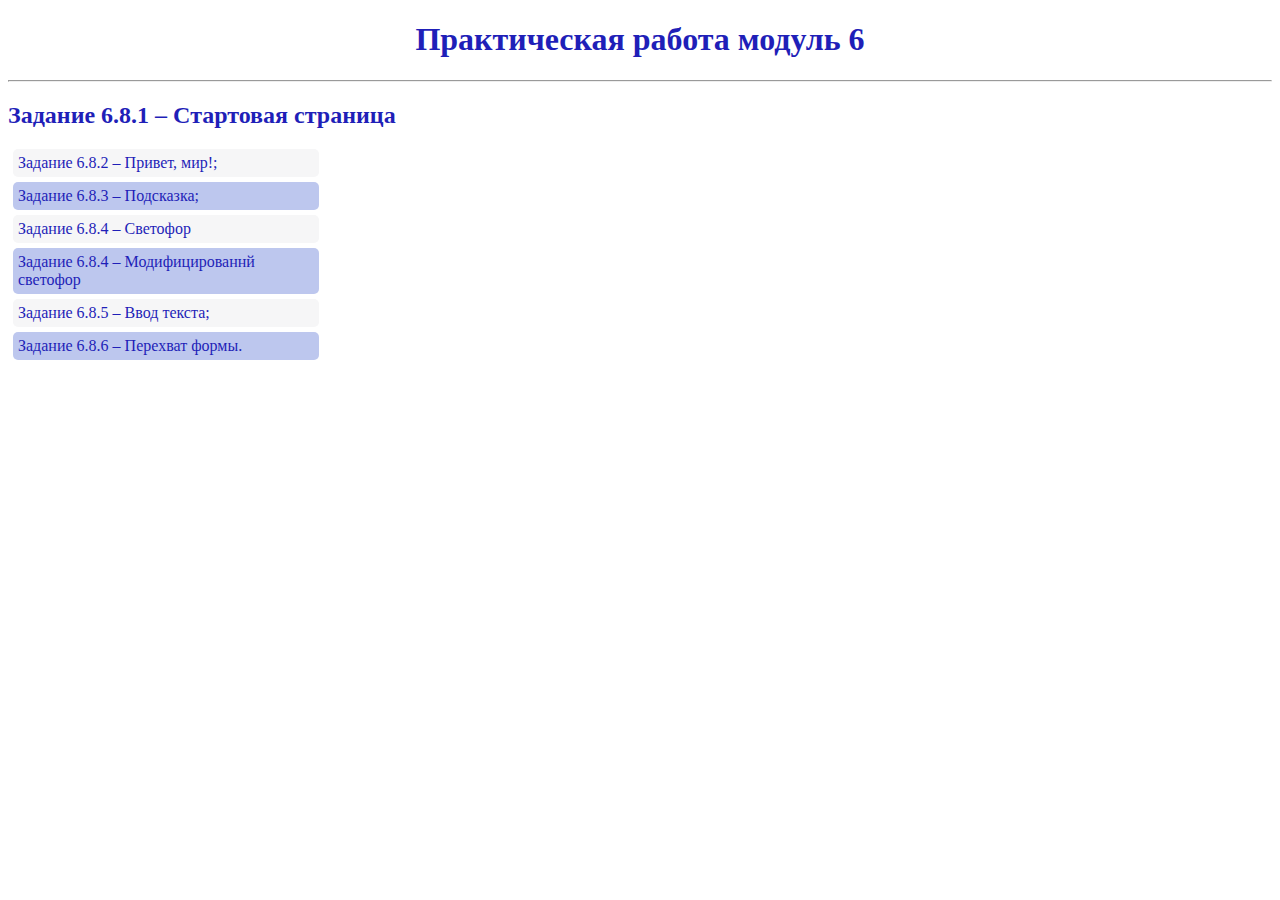
<file: index.html>
<!DOCTYPE html>
<html lang="en">

<head>
    <meta charset="UTF-8">
    <link href="style.css" rel="stylesheet" type="text/css">
    <title>JS-Start</title>
</head>

<body>
    <header>
        <h1>Практическая работа модуль 6</h1>
        <hr>
    </header>
    <main>
        <h2>Задание 6.8.1 &ndash; Стартовая страница</h2>
        <nav>
            <ul>
                <li>
                    <a href="task1/index.html">Задание 6.8.2 &ndash; Привет, мир!;</a>
                </li>
                <li>
                    <a href="task2/index.html">Задание 6.8.3 &ndash; Подсказка;</a>
                </li>
                <li>
                    <a href="task3.1/index.html">Задание 6.8.4 &ndash; Светофор</a>
                </li>
                <li>
                    <a href="task3.2/index.html">Задание 6.8.4 &ndash; Модифицированнй светофор</a>
                </li>
                <li>
                    <a href="task4/index.html">Задание 6.8.5 &ndash; Ввод текста;</a>
                </li>
                <li>
                    <a href="task5/index.html">Задание 6.8.6 &ndash; Перехват формы.</a>
                </li>
            </ul>
        </nav>
    </main>
</body>

</html>
</file>
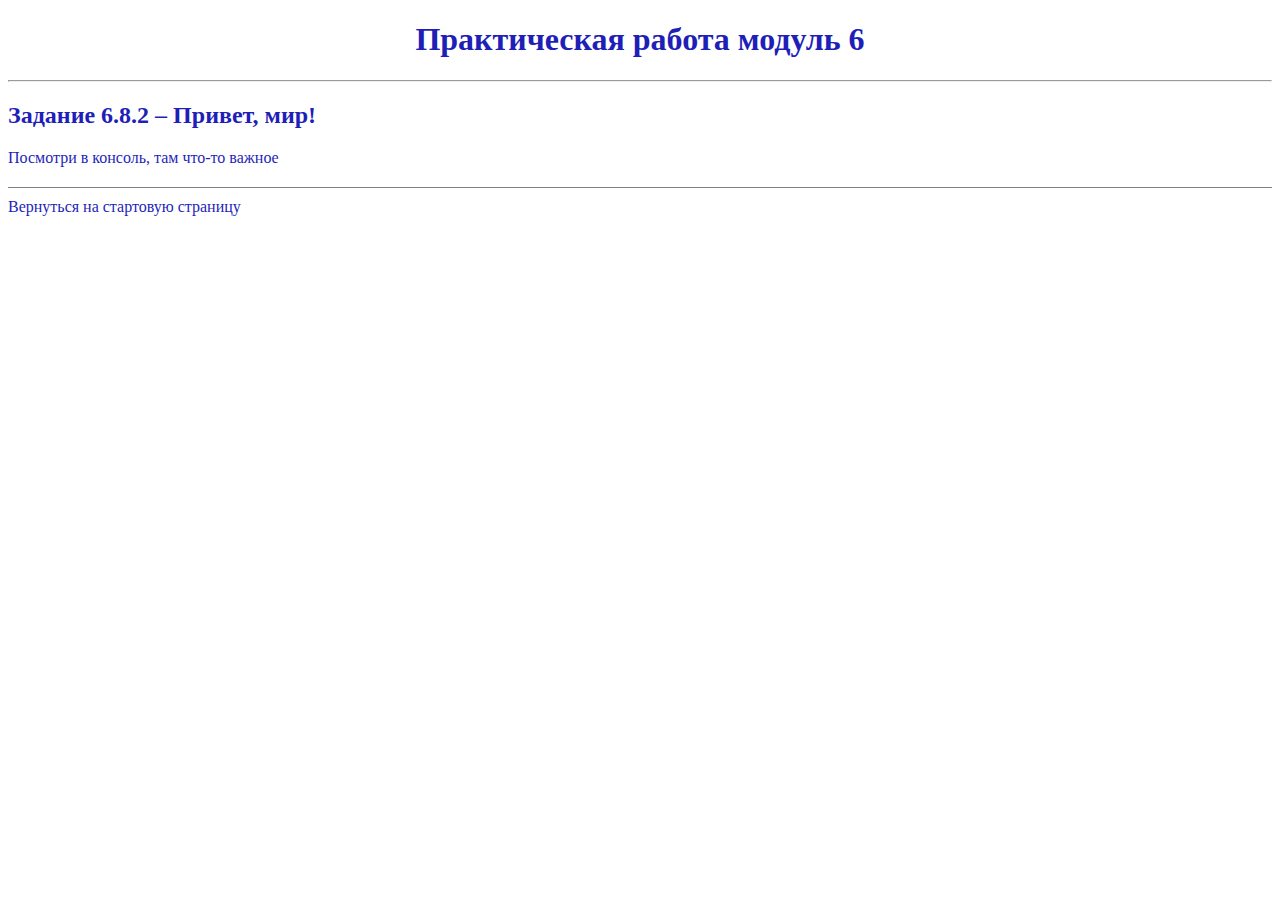
<file: task1/index.html>
<!DOCTYPE html>
<html lang="en">

<head>
    <meta charset="UTF-8">
    <link href="style.css" rel="stylesheet" type="text/css">
    <title>JS-Start. 1 задача</title>
</head>

<body>
    <header>
        <h1>Практическая работа модуль 6</h1>
        <hr>
    </header>
    <main>
        <h2>Задание 6.8.2 &ndash; Привет, мир!</h2>
        <p>Посмотри в консоль, там что-то важное</p>
    </main>
    <footer>
        <nav>
            <a href="../index.html">Вернуться на стартовую страницу</a>
        </nav>
    </footer>
    <script src="script.js"></script>
</body>

</html>
</file>
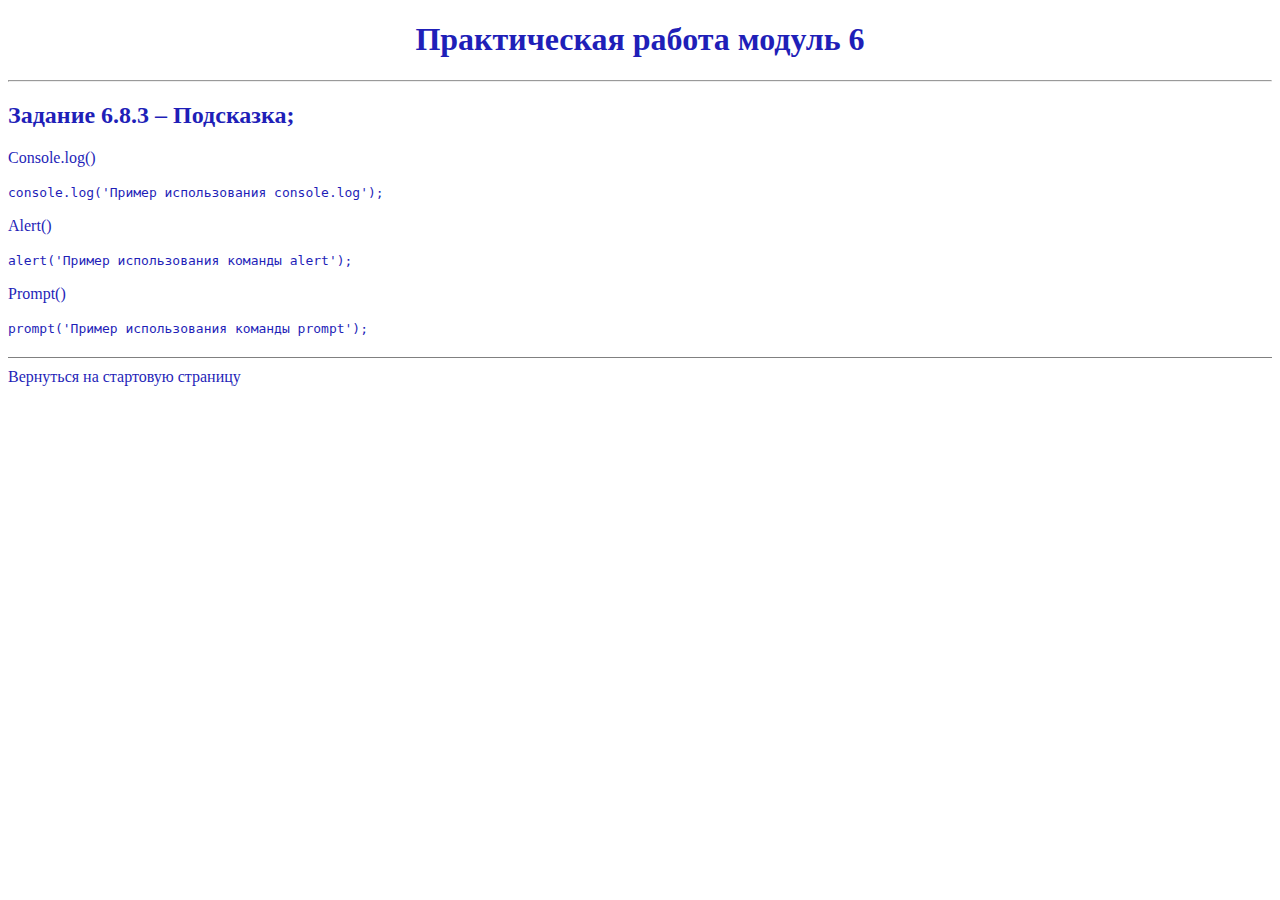
<file: task2/index.html>
<!DOCTYPE html>
<html lang="en">

<head>
    <meta charset="UTF-8">
    <link href="style.css" rel="stylesheet" type="text/css">
    <title>JS-Start. 2 задача</title>
</head>

<body>
    <header>
        <h1>Практическая работа модуль 6</h1>
        <hr>
    </header>
    <main>
        <h2>Задание 6.8.3 &ndash; Подсказка;</h2>
        <p id="consoleLog">Console.log()</p>
        <code>  Пример console.log</code>
        <p id="alert">Alert()</p>
        <code>  Пример alert</code>
        <p id="prompt">Prompt()</p>
        <code>  Пример prompt</code>
    </main>
    <footer>
        <nav>
            <a href="../index.html">Вернуться на стартовую страницу</a>
        </nav>
    </footer>
    <script src="script.js"></script>
</body>

</html>
</file>
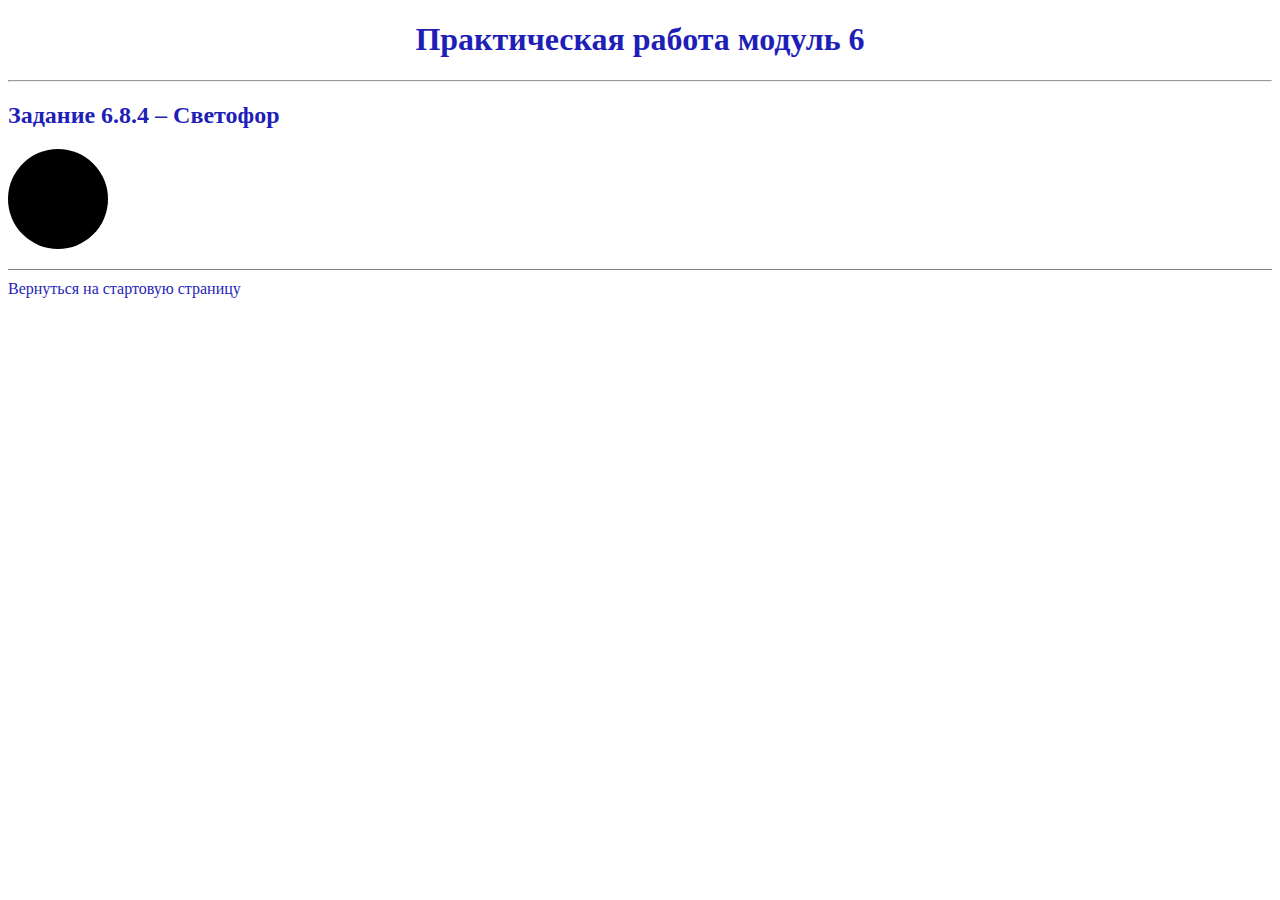
<file: task3.1/index.html>
<!DOCTYPE html>
<html lang="en">

<head>
    <meta charset="UTF-8">
    <title>JS-Start. 3 задача</title>
    <link rel="stylesheet" type="text/css" href="style.css">
</head>

<body>
    <header>
        <h1>Практическая работа модуль 6</h1>
        <hr>
    </header>
    <main>
        <h2>Задание 6.8.4 &ndash; Светофор</h2>
        <div id="trafficLight"></div>
    </main>
    <footer>
        <nav>
            <a href="../index.html">Вернуться на стартовую страницу</a>
        </nav>
    </footer>
    <script src="script.js"></script>
</body>

</html>
</file>
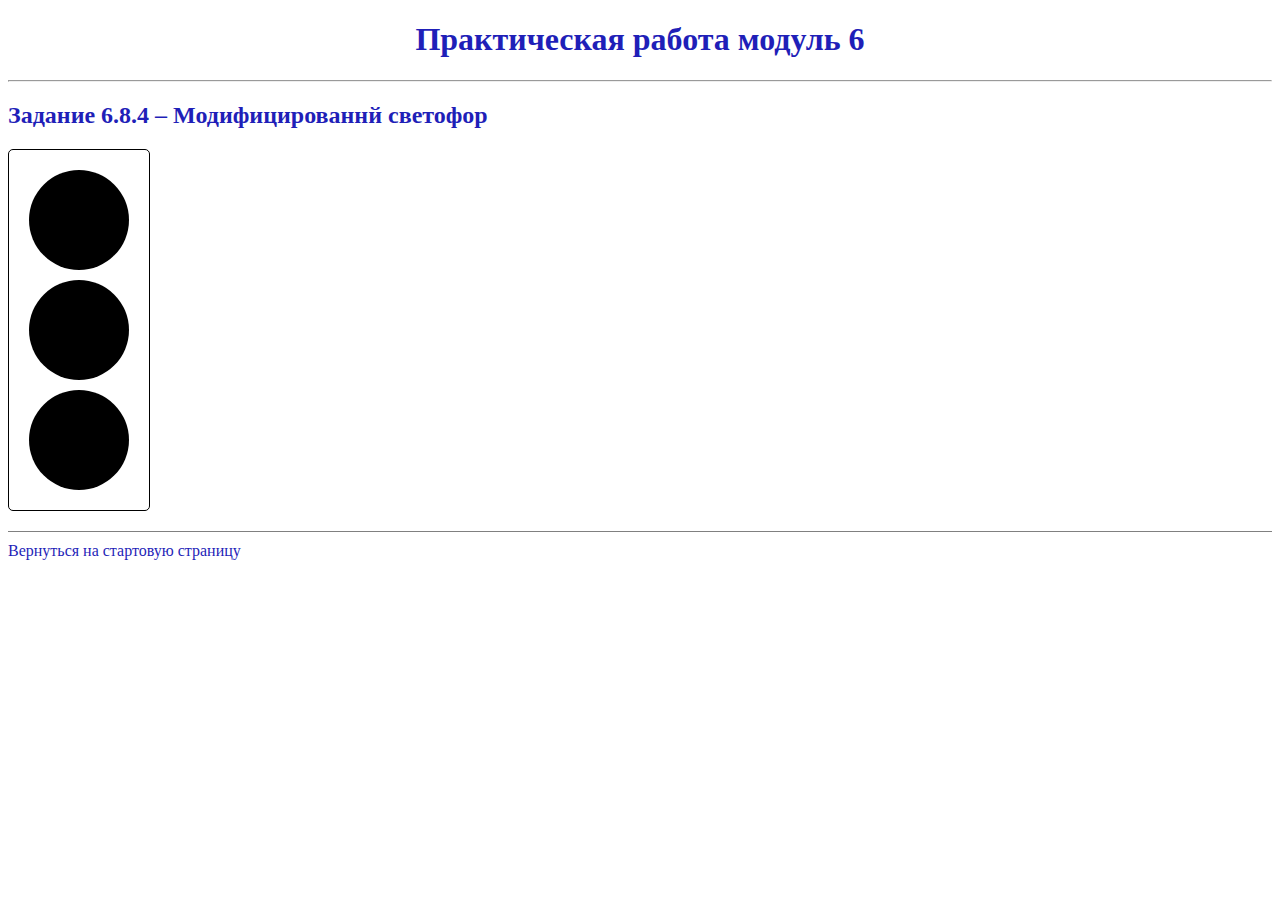
<file: task3.2/index.html>
<!DOCTYPE html>
<html lang="ru">

<head>
  <meta charset="UTF-8" />
  <link href="style.css" rel="stylesheet" type="text/css">
  <title>Document</title>
</head>

<body>
  <header>
    <h1>Практическая работа модуль 6</h1>
    <hr>
  </header>
  <main>
    <h2>Задание 6.8.4 &ndash; Модифицированнй светофор</h2>
    <div id="conteiner">
      <div id="red"></div>
      <div id="yellow"></div>
      <div id="green"></div>
    </div>
  </main>
  <footer>
    <nav>
      <a href="../index.html">Вернуться на стартовую страницу</a>
    </nav>
  </footer>
  <script src="script.js"></script>
</body>

</html>
</file>
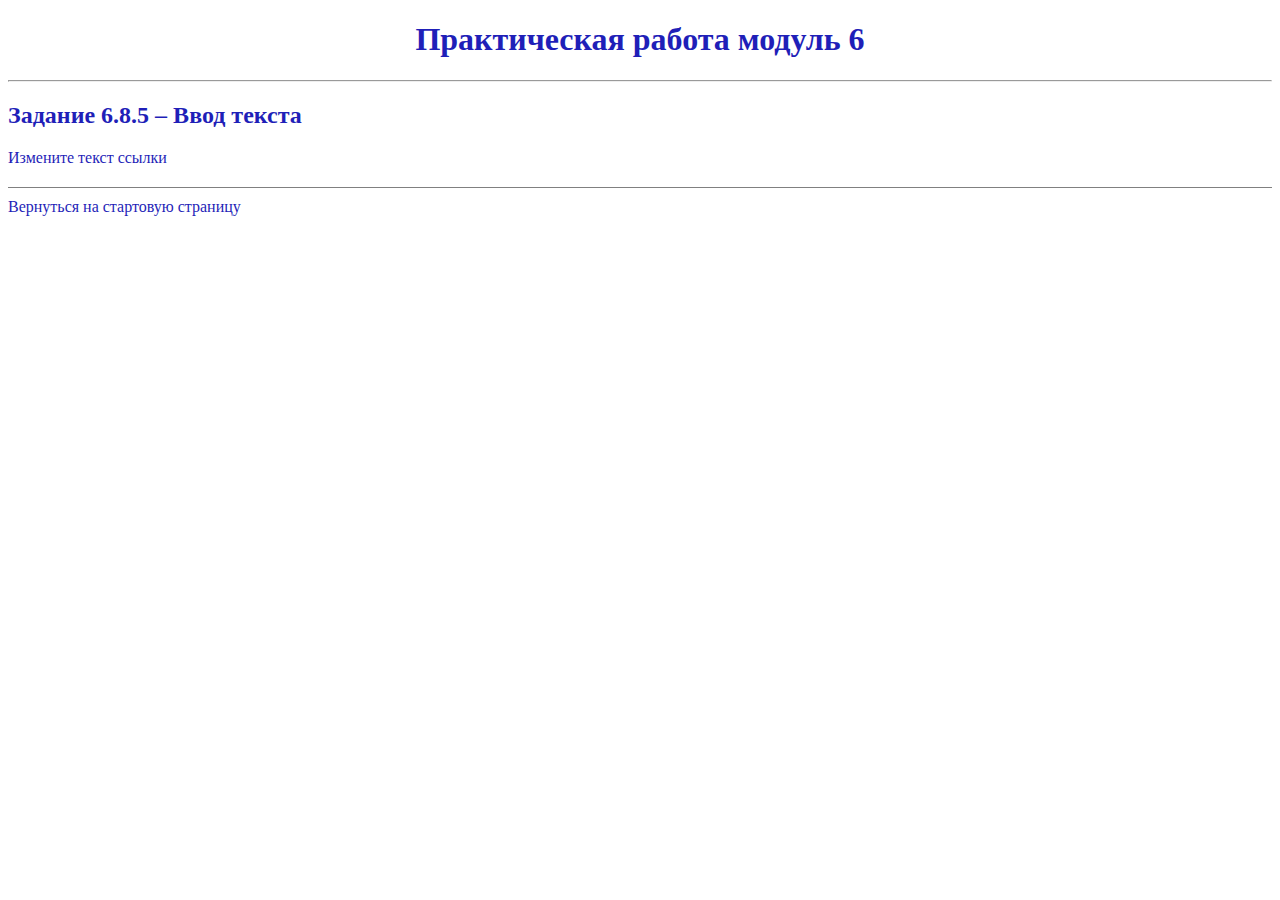
<file: task4/index.html>
<!DOCTYPE html>
<html lang="en">

<head>
    <meta charset="UTF-8">
    <link href="style.css" rel="stylesheet" type="text/css">
    <title>JS-Start. 4 задача</title>
</head>

<body>
    <header>
        <h1>Практическая работа модуль 6</h1>
        <hr>
    </header>
    <main>
        <h2>Задание 6.8.5 &ndash; Ввод текста</h2>
        <a href="#">Измените текст ссылки</a>
    </main>
    <footer>
        <nav>
            <a href="../index.html">Вернуться на стартовую страницу</a>
        </nav>
    </footer>
    <script src="script.js"></script>
</body>

</html>
</file>
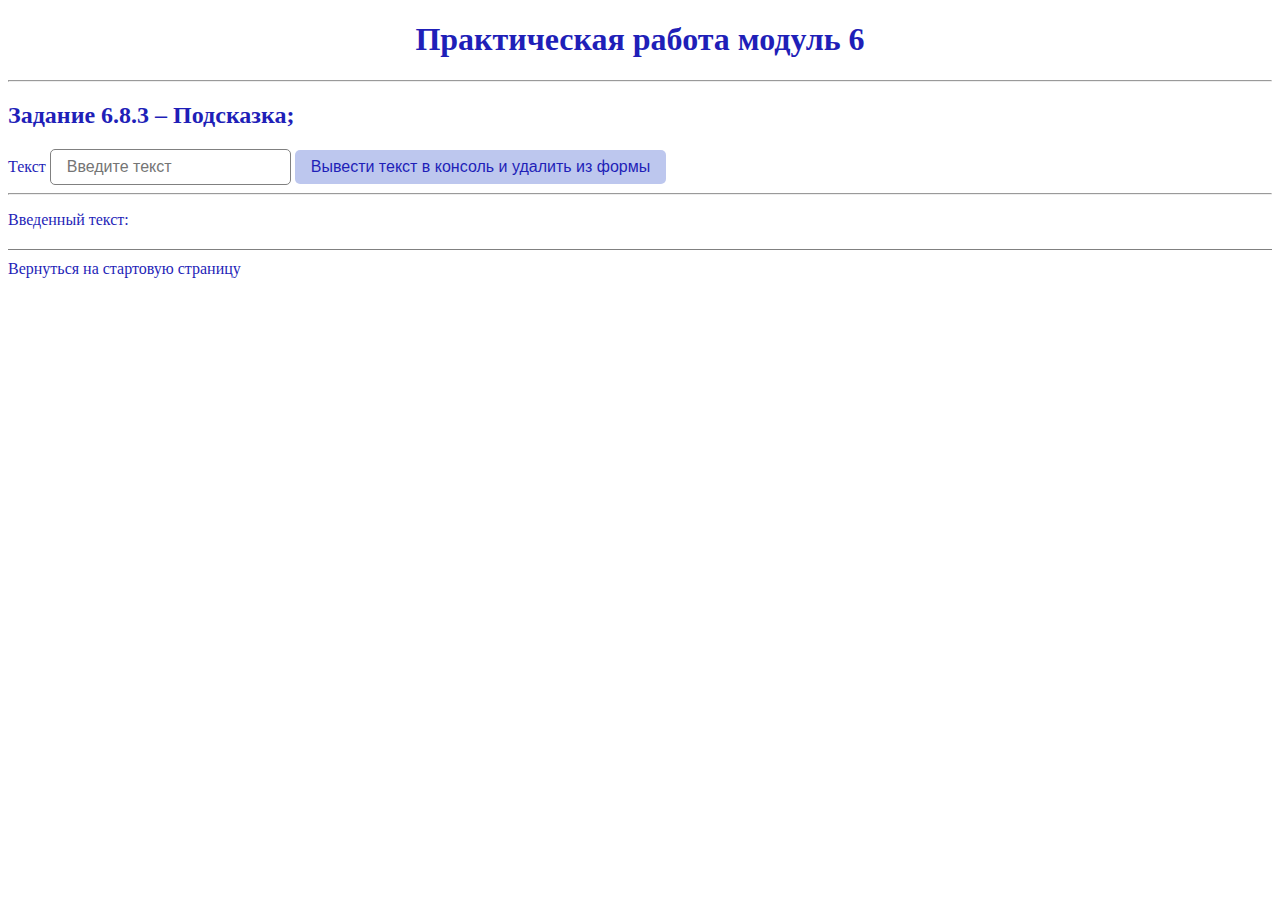
<file: task5/index.html>
<!DOCTYPE html>
<html lang="en">

<head>
    <meta charset="UTF-8">
    <link href="style.css" rel="stylesheet" type="text/css">
    <title>JS-Start. 5 задача</title>
</head>

<body>
    <header>
        <h1>Практическая работа модуль 6</h1>
        <hr>
    </header>
    <main>
        <h2>Задание 6.8.3 &ndash; Подсказка;</h2>
        <form action="#">
            <label>
                Текст
                <input type="text" placeholder="Введите текст">
            </label>
            <button type="submit">
                Вывести текст в консоль и удалить из формы
            </button>
        </form>
        <hr>
        <p>Введенный текст:</p>
        <p id="duplicateField"></p>
    </main>
    <footer>
        <nav>
            <a href="../index.html">Вернуться на стартовую страницу</a>
        </nav>
    </footer>
    <script src="script.js"></script>
</body>

</html>
</file>
<file: style.css>
body {
    font-family: 'Times New Roman', Times, serif;
    color: rgb(31, 31, 184);
}

ul {
    max-width: 25%;
    padding: 0px 0px;
}

li {
    list-style: none;
    border: 0px;
    border-radius: 5px;
    padding: 5px 5px;
    margin: 5px 5px;
}


ul li:nth-child(odd) {
    background-color: rgb(246, 246, 247);
}

ul li:nth-child(even) {
    background-color: rgb(189, 199, 238);
}


ul li:hover {
    background-color: rgb(86, 86, 253);
}

ul li:hover>a {
    color: rgb(247, 247, 247);
}

ul li a {
    text-decoration: none;
    font-family: 'Times New Roman', Times, serif;
    color: rgb(31, 31, 184);
}

h1 {
    text-align: center;
}
</file>
<file: task1/style.css>
body {
    font-family: 'Times New Roman', Times, serif;
    color: rgb(31, 31, 184);
}

a {
    text-decoration: none;
    font-family: 'Times New Roman', Times, serif;
    color: rgb(31, 31, 184);
}

footer {
    margin: 20px 0;
    border-top: 1px solid gray;
    padding-top: 10px;
}

h1 {
    text-align: center;
}
</file>
<file: task2/style.css>
body {
    font-family: 'Times New Roman', Times, serif;
    color: rgb(31, 31, 184);
}

a {
    text-decoration: none;
    font-family: 'Times New Roman', Times, serif;
    color: rgb(31, 31, 184);
}

footer {
    margin: 20px 0;
    border-top: 1px solid gray;
    padding-top: 10px;
}

h1 {
    text-align: center;
}
</file>
<file: task3.1/style.css>
#trafficLight {
    width: 100px;
    height: 100px;
    border-radius: 50%;
    background: black;
}

body {
    font-family: 'Times New Roman', Times, serif;
    color: rgb(31, 31, 184);
}

a {
    text-decoration: none;
    font-family: 'Times New Roman', Times, serif;
    color: rgb(31, 31, 184);
}

footer {
    margin: 20px 0;
    border-top: 1px solid gray;
    padding-top: 10px;
}

h1 {
    text-align: center;
}
</file>
<file: task3.2/style.css>
#red,
#yellow,
#green {
    width: 100px;
    height: 100px;
    margin: 10px;
    background-color: black;
    border-radius: 50%;
}

#conteiner {
    border: 1px solid black;
    border-radius: 5px;
    padding: 10px;
    max-width: 120px;
    height: auto;
}

body {
    font-family: 'Times New Roman', Times, serif;
    color: rgb(31, 31, 184);
}

a {
    text-decoration: none;
    font-family: 'Times New Roman', Times, serif;
    color: rgb(31, 31, 184);
}

footer {
    margin: 20px 0;
    border-top: 1px solid gray;
    padding-top: 10px;
}

h1 {
    text-align: center;
}
</file>
<file: task4/style.css>
body {
    font-family: 'Times New Roman', Times, serif;
    color: rgb(31, 31, 184);
}

a {
    text-decoration: none;
    font-family: 'Times New Roman', Times, serif;
    color: rgb(31, 31, 184);
}

footer {
    margin: 20px 0;
    border-top: 1px solid gray;
    padding-top: 10px;
}

h1 {
    text-align: center;
}
</file>
<file: task5/style.css>
body {
    font-family: 'Times New Roman', Times, serif;
    color: rgb(31, 31, 184);
}

a {
    text-decoration: none;
    font-family: 'Times New Roman', Times, serif;
    color: rgb(31, 31, 184);
}

footer {
    margin: 20px 0;
    border-top: 1px solid gray;
    padding-top: 10px;
}

h1 {
    text-align: center;
}

button {
    border: 0;
    border-radius: 5px;
    background: rgb(189, 199, 238);
    color: rgb(31, 31, 184);
    padding: 8px 16px;
    font-size: 16px;
}

input {
    border: 1px solid gray;
    border-radius: 5px;
    padding: 8px 16px;
    font-size: 16px;
}
</file>
